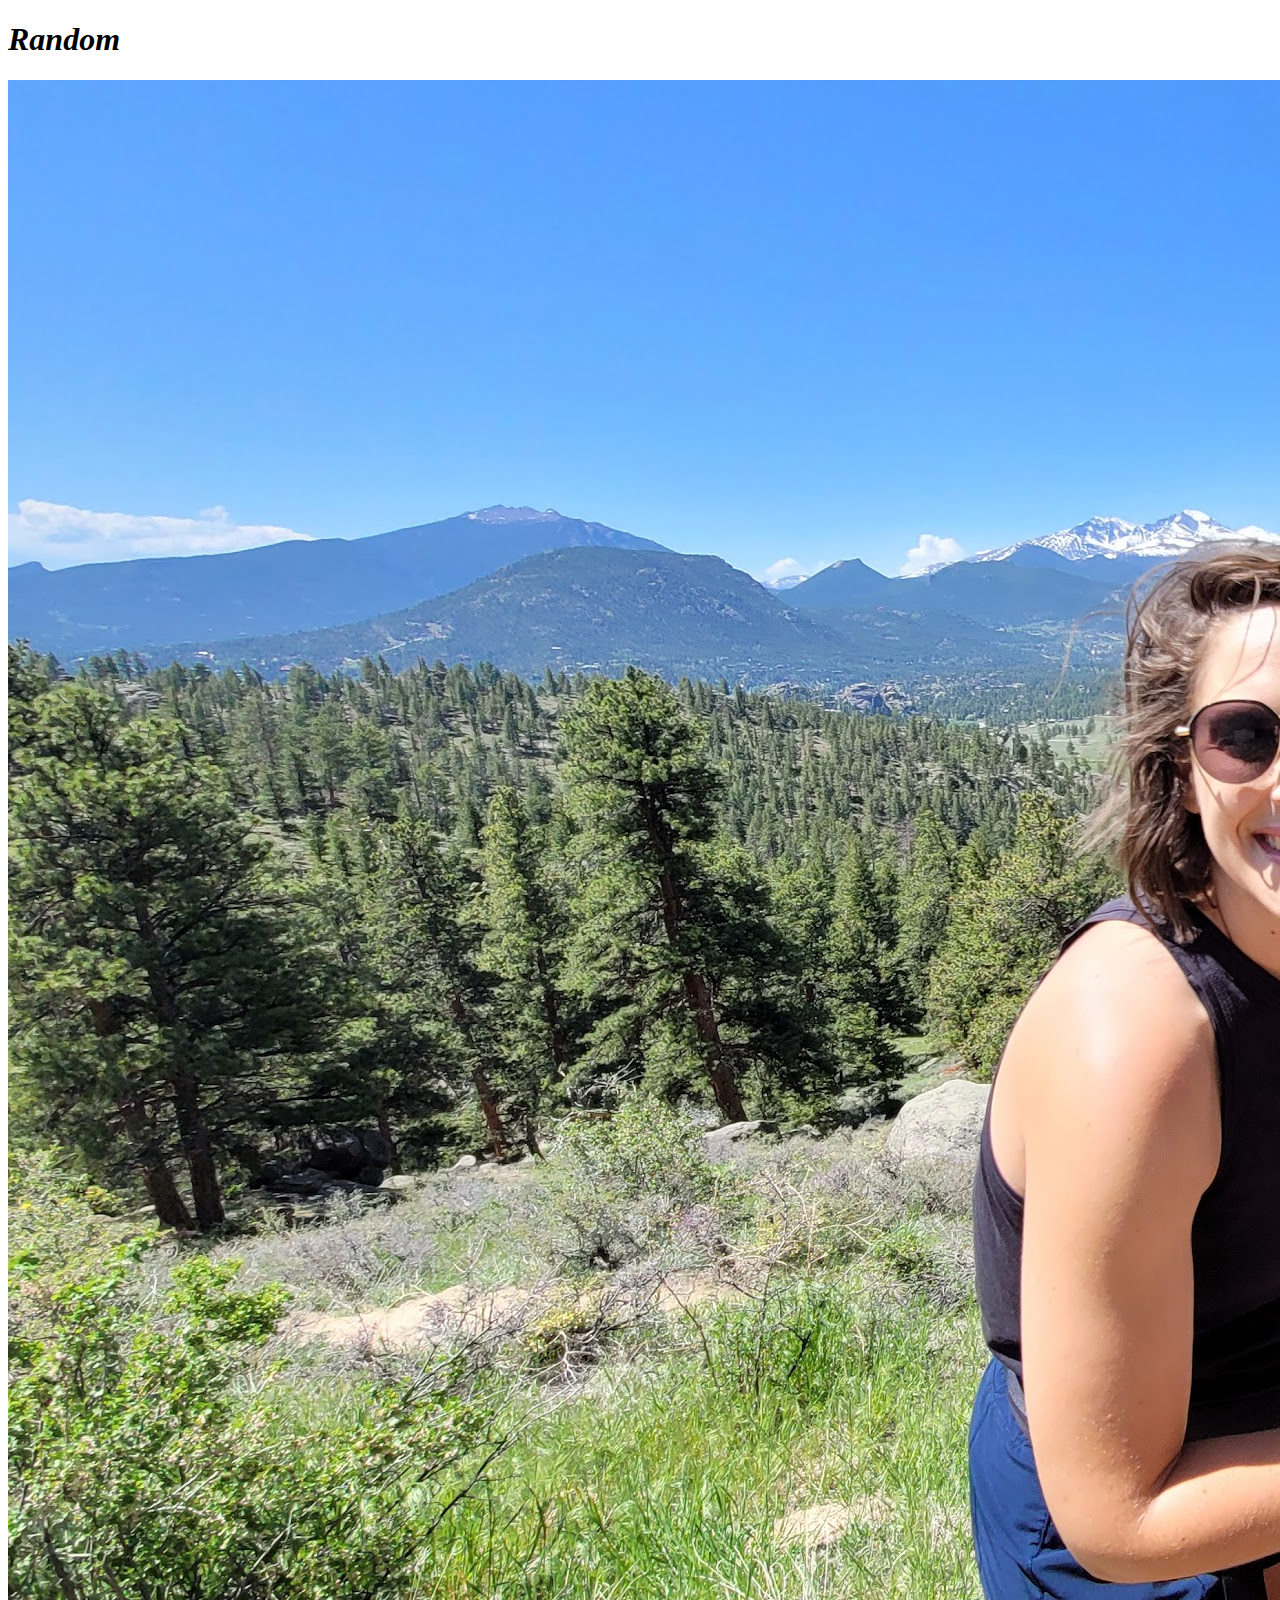
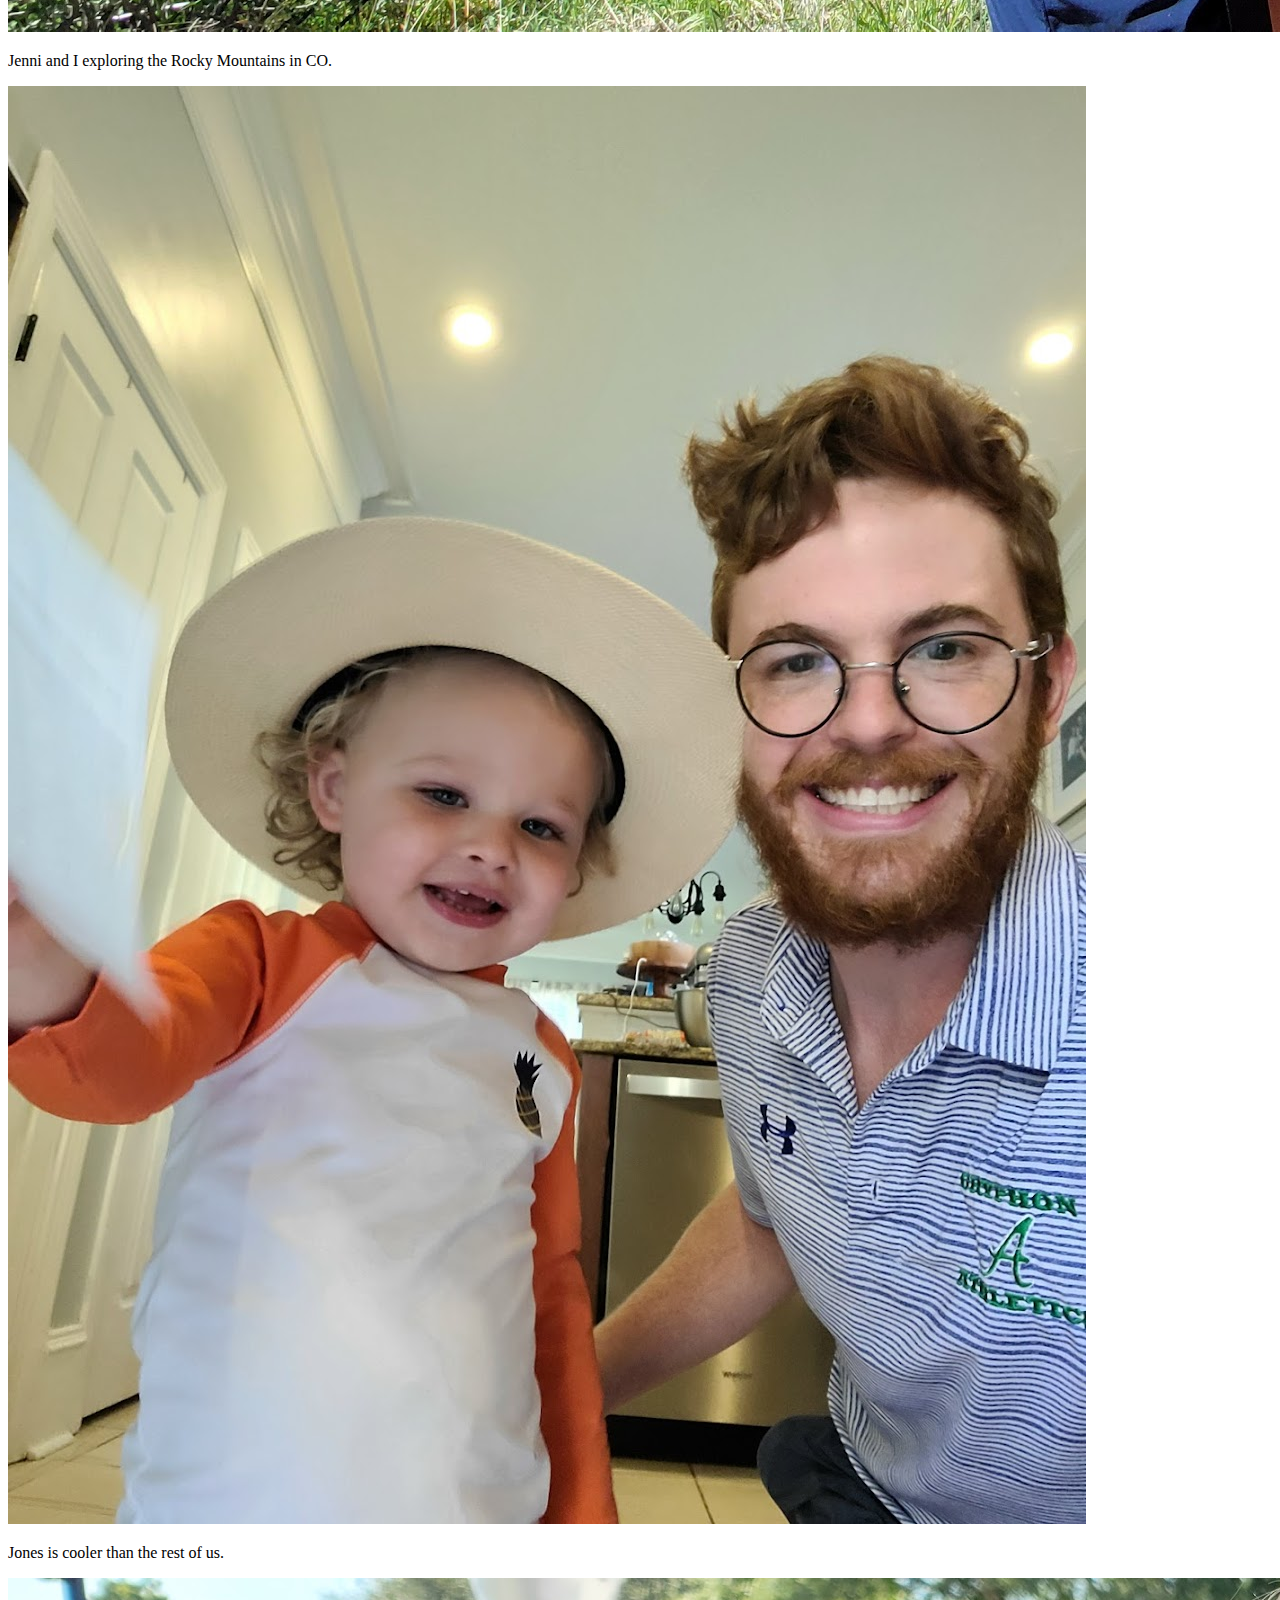
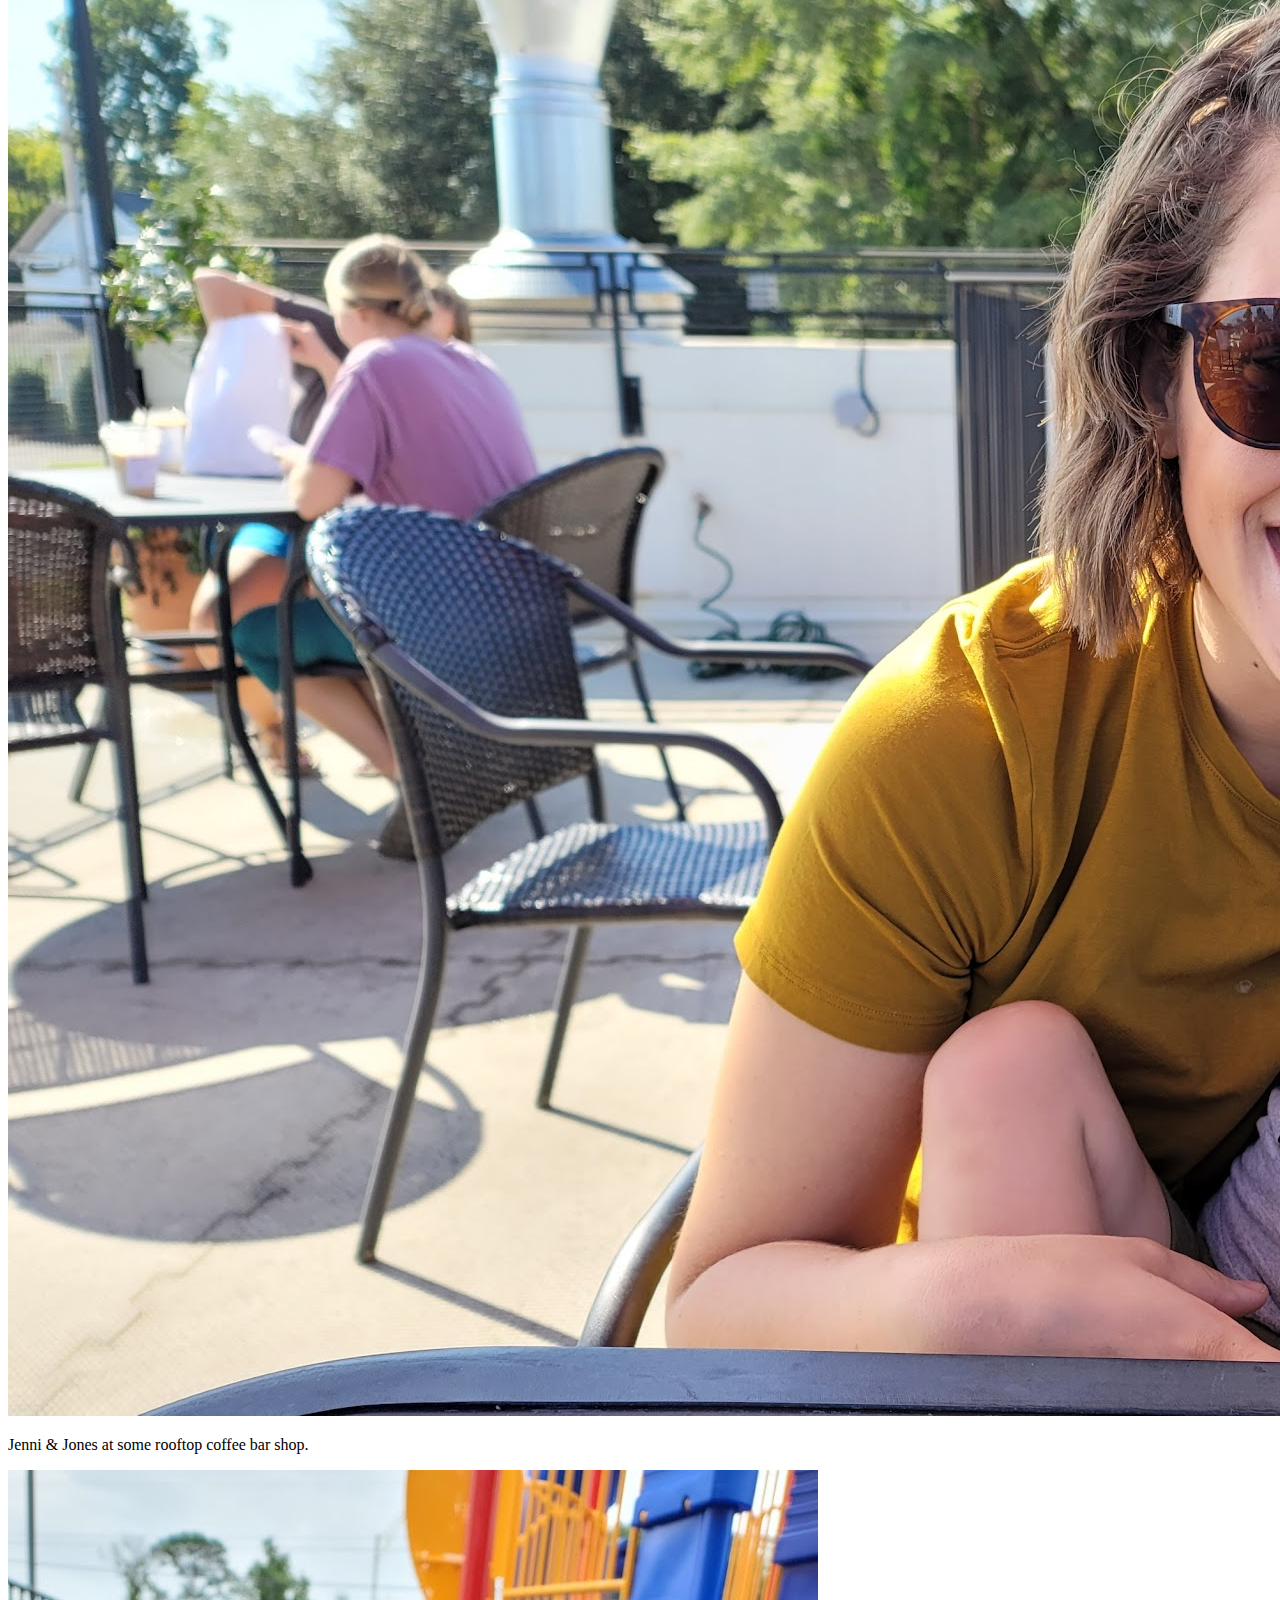
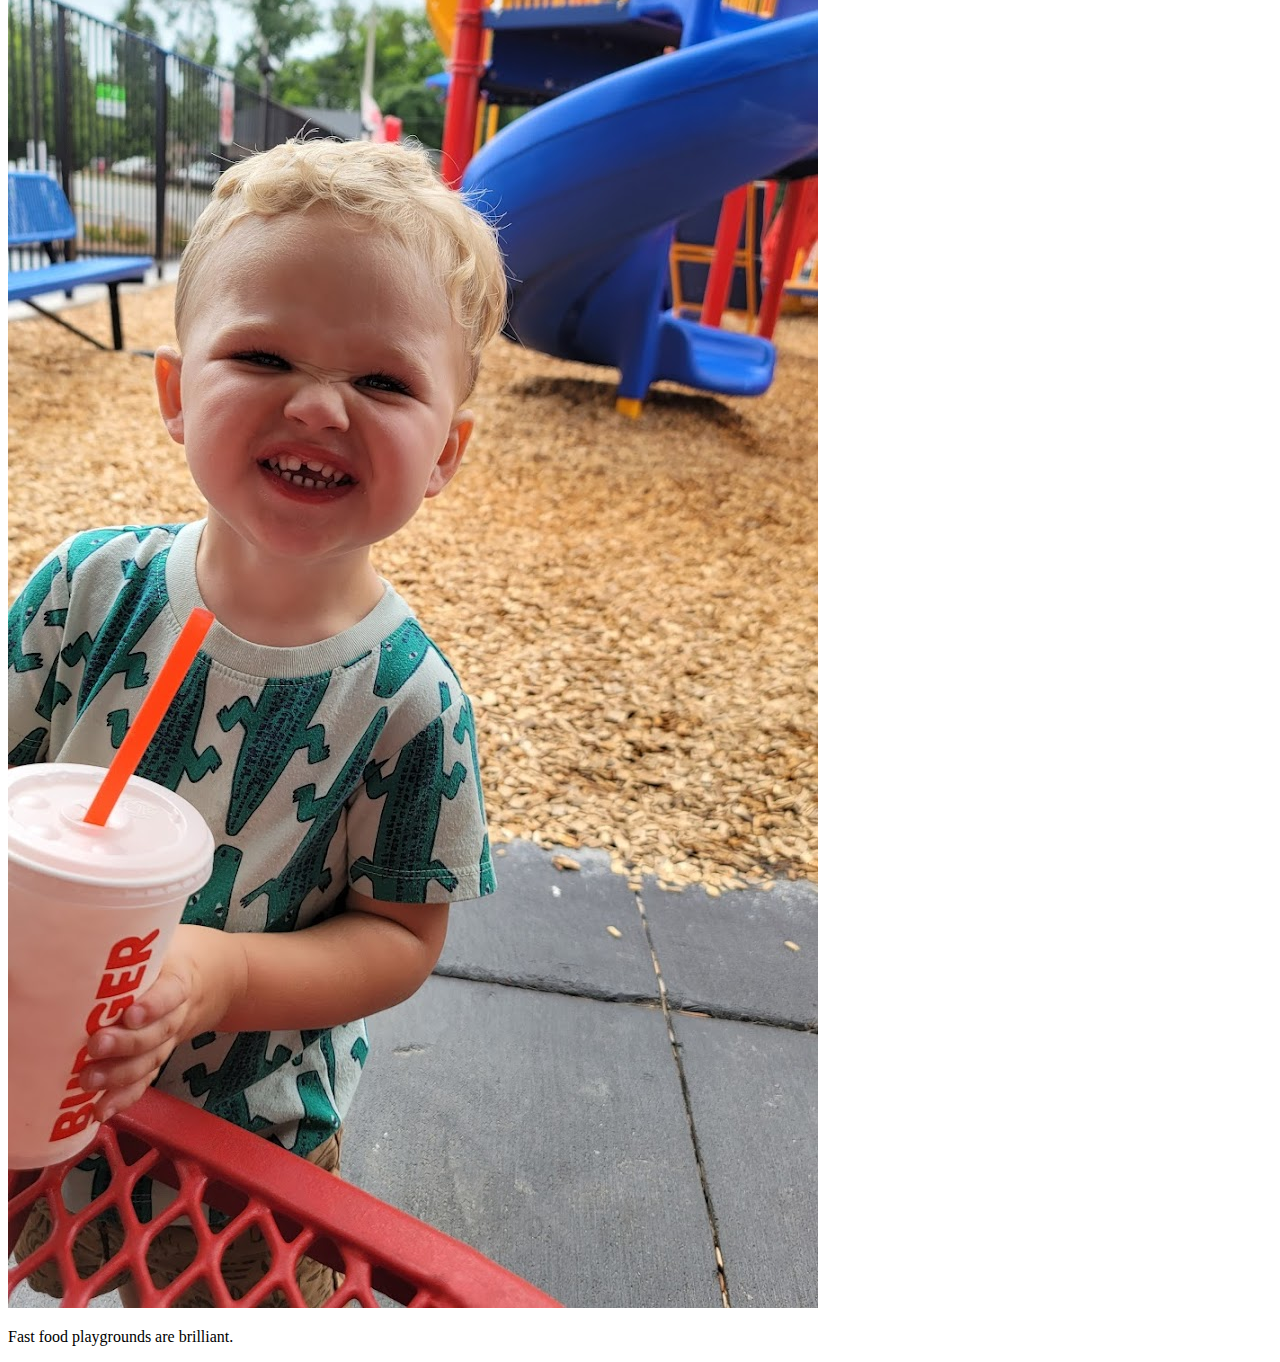
<file: page2.html>
<!DOCTYPE html>
<html>

    <head>
      <link href="./assets/css/style.css" rel="stylesheet" type="text/css">
        <title>Doc Wach</title>
    </head>
    <body>
        <h1><em>Random</em></h1>
        
        <div id="CO">
            <img src="./assets/images/CO.jpeg">
            <p>Jenni and I exploring the Rocky Mountains in CO.</p>
          </div>
    
          <div id="JM">
            <img src="./assets/images/J&M.jpeg">
            <p>Jones is cooler than the rest of us.</p>
          </div>

        <div id="JJ">
          <img src="./assets/images/J&J.jpeg">
          <p>Jenni & Jones at some rooftop coffee bar shop.</p>
        </div>

        <div id="JonesBK">
            <img src="./assets/images/JonesBK.jpeg">
            <p>Fast food playgrounds are brilliant.</p>
          </div>
    </body>
</html>
</file>
<file: assets/css/style.css>
.container-fluid img{
    width: 100%;
    height: 200px;
    object-fit: cover;
    object-position: top;
    padding: 0;
    margin: 0;
}



.container-fluid {
    display: flex;
    justify-content: center;
    padding: 0;
    margin: 0;
    width: 100%;
}

.col-3 {
    display: flex;
    justify-content: flex-start;
} 


/* TODO: colors */




/* TODO: media queries. I don't like how the jumbotron text wraps */
</file>
